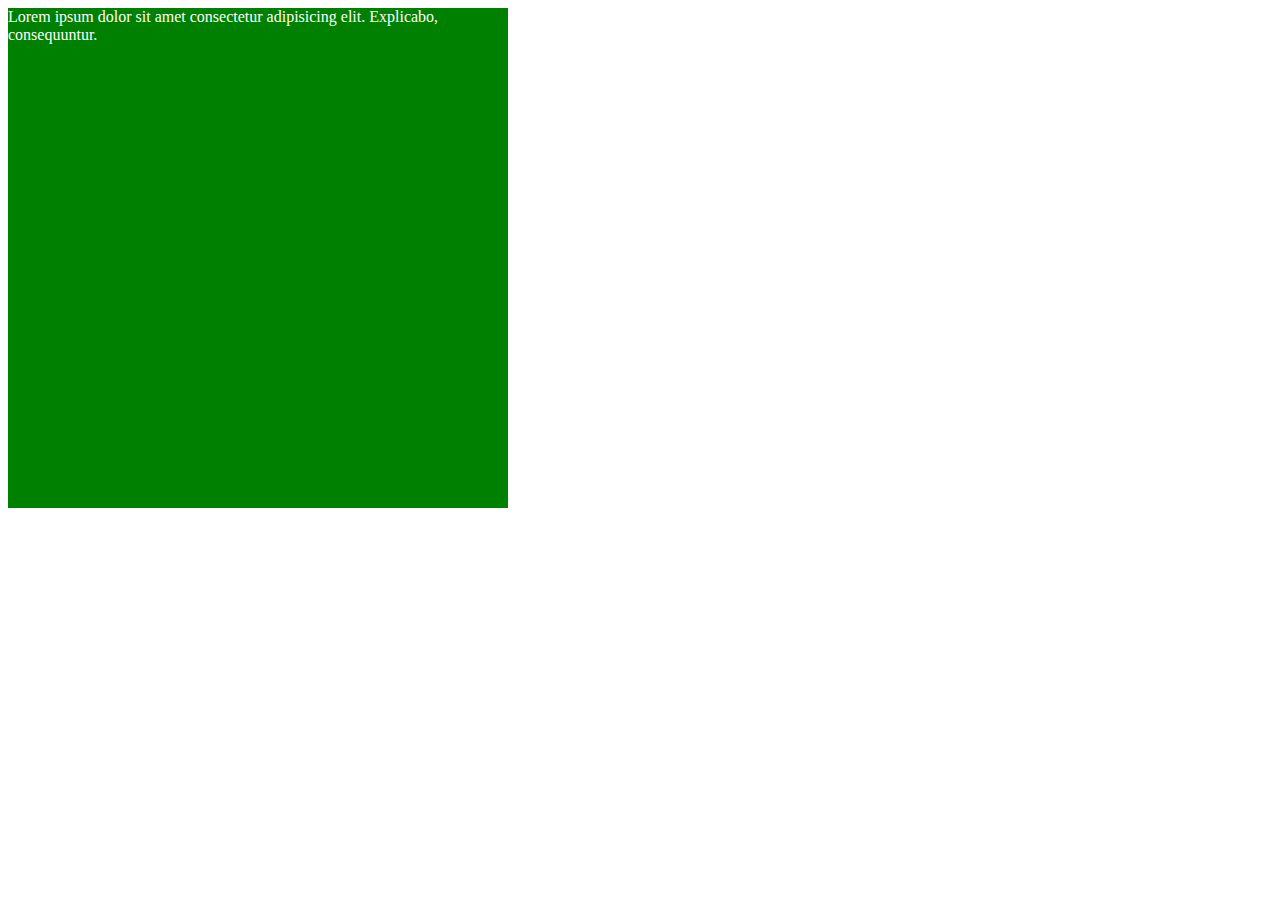
<file: Homework1/index.html>
<!DOCTYPE html>
<html lang="en">
<head>
    <meta charset="UTF-8">
    <meta http-equiv="X-UA-Compatible" content="IE=edge">
    <meta name="viewport" content="width=device-width, initial-scale=1.0">
    <link rel="stylesheet" href="style.css">
    <script src="https://ajax.googleapis.com/ajax/libs/jquery/3.5.1/jquery.min.js"></script>
    <title>Document</title>
</head>
<body>
    <div id="green">Lorem ipsum dolor sit amet consectetur adipisicing elit. Explicabo, consequuntur.</div>
    <script src="my_jquery_functions.js"></script>
</body>
</html>
</file>
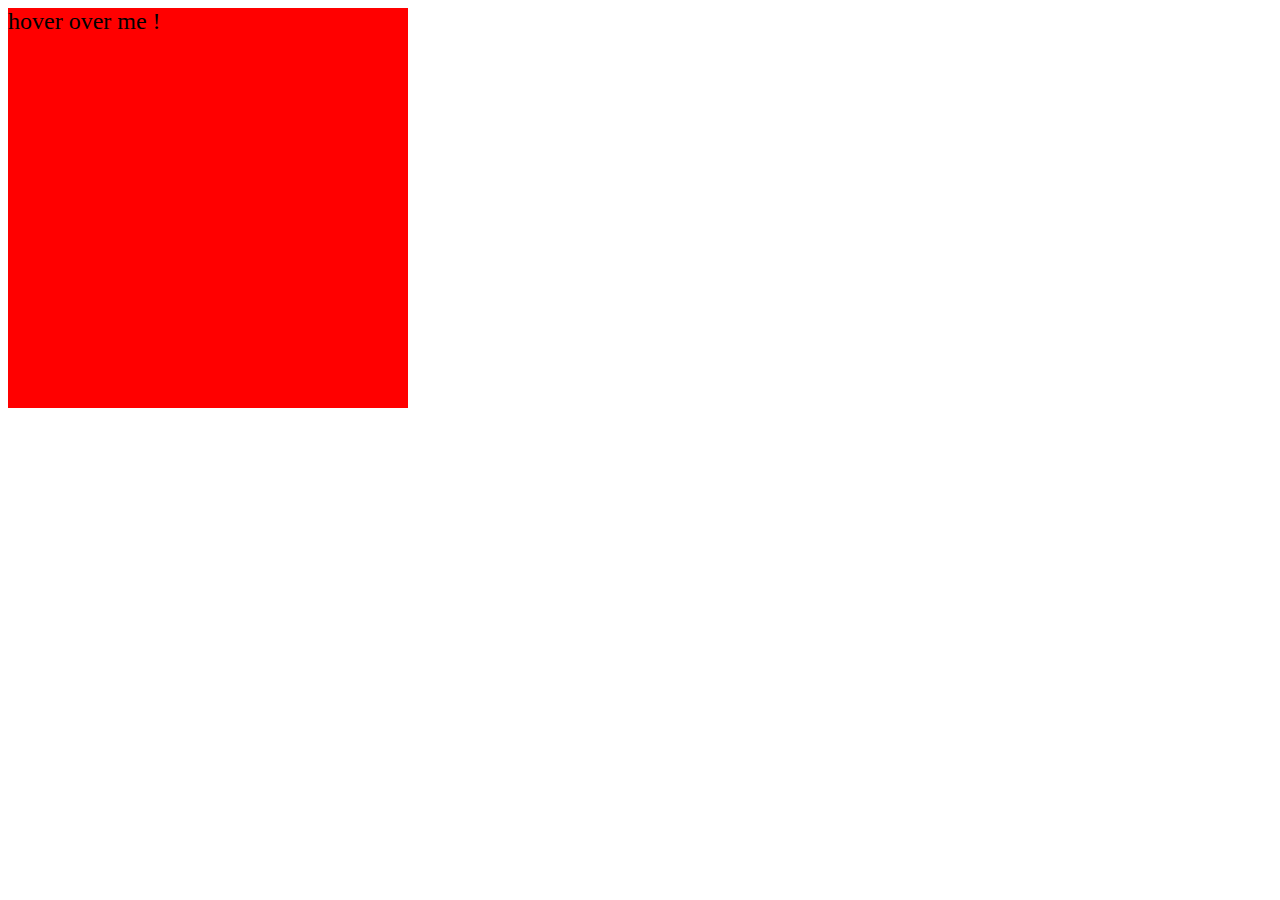
<file: Homework2/index.html>
<!DOCTYPE html>
<html lang="en">
<head>
    <meta charset="UTF-8">
    <meta http-equiv="X-UA-Compatible" content="IE=edge">
    <meta name="viewport" content="width=device-width, initial-scale=1.0">
    <link rel="stylesheet" href="style.css">
    <script src="https://ajax.googleapis.com/ajax/libs/jquery/3.5.1/jquery.min.js"></script>
    <title>Document</title>
</head>
<body>
    <div id="box">hover over me !</div>
    <script src="my_jquery_functions.js"></script>
</body>
</html>
</file>
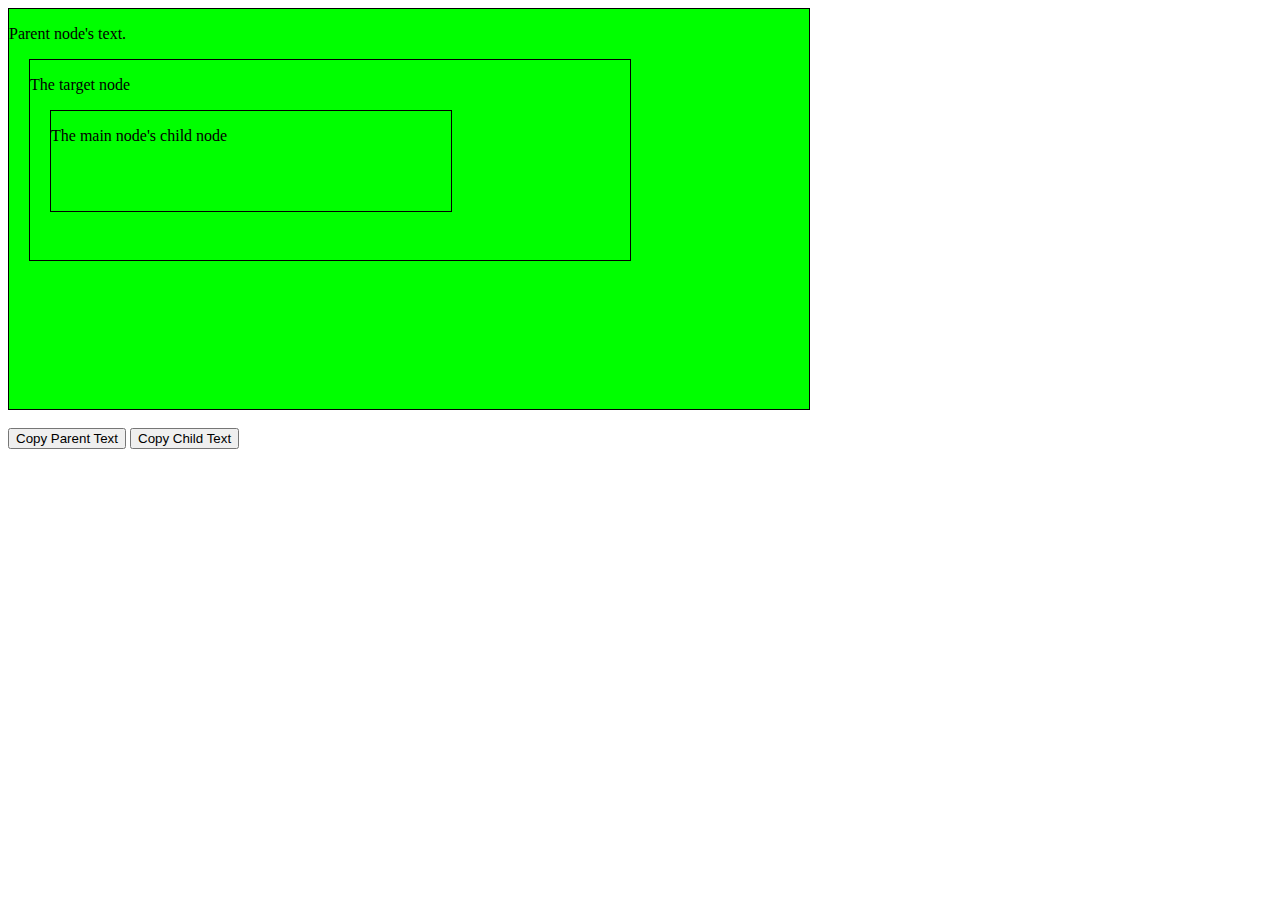
<file: Homework3/index.html>
<!DOCTYPE html>
<html lang="en">
<head>
    <meta charset="UTF-8">
    <meta http-equiv="X-UA-Compatible" content="IE=edge">
    <meta name="viewport" content="width=device-width, initial-scale=1.0">
    <link rel="stylesheet" href="style.css">
    <script src="https://ajax.googleapis.com/ajax/libs/jquery/3.5.1/jquery.min.js"></script>
    <title>Document</title>
</head>
<body>
    <div class="parent"><p id="parentText">Parent node's text.</p>
        <div class="target"><p id="targetText">The target node</p>
            <div class="child"><p id="childText">The main node's child node</p></div>
        </div>
    </div>
    <br>
    <button id="copyParentText">Copy Parent Text</button>
    <button id="copyChildText">Copy Child Text</button>
    <script src="my_jquery_functions.js"></script>
</body>
</html>
</file>
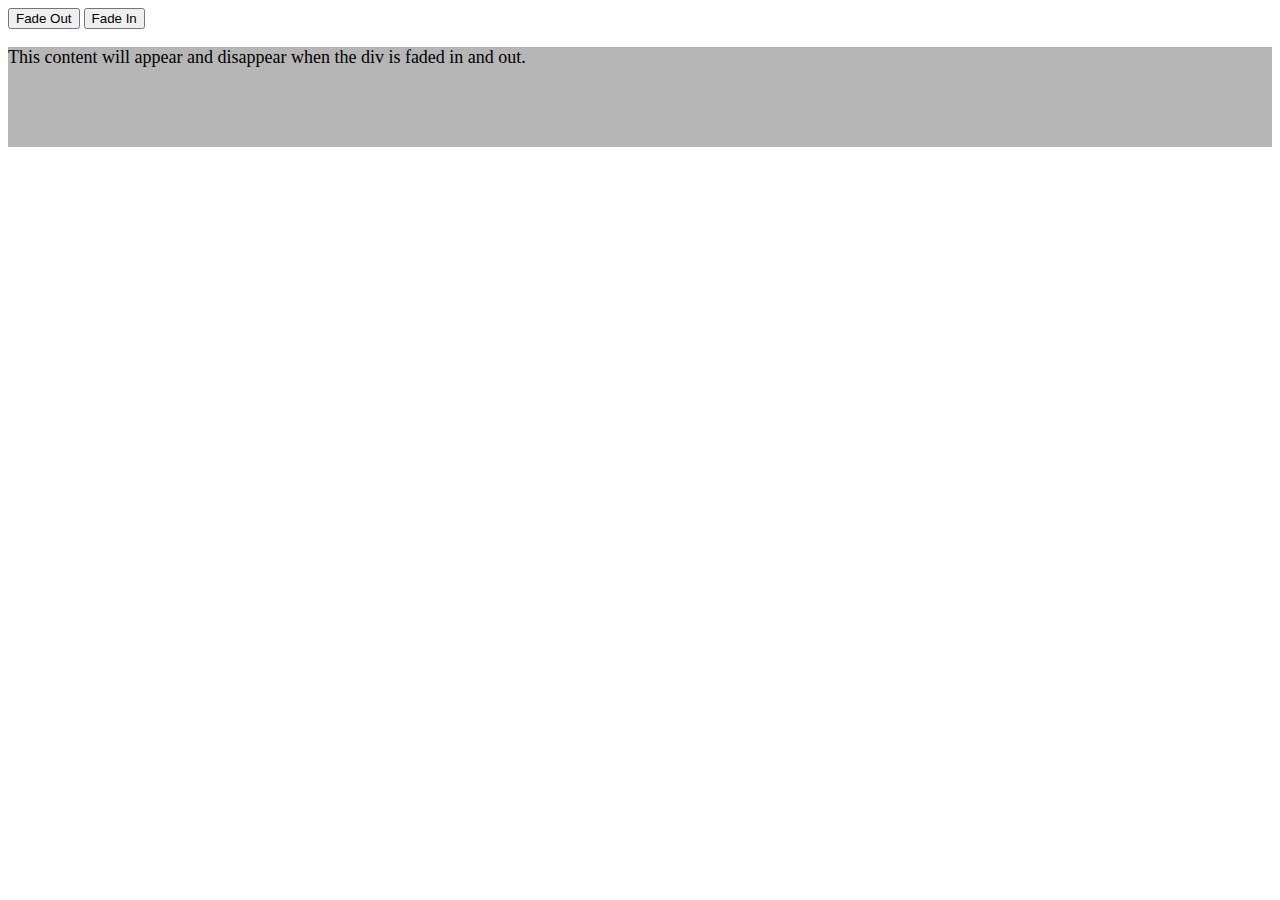
<file: Homework4/index.html>
<!DOCTYPE html>
<html lang="en">

<head>
    <meta charset="UTF-8">
    <meta http-equiv="X-UA-Compatible" content="IE=edge">
    <meta name="viewport" content="width=device-width, initial-scale=1.0">
    <script src="https://ajax.googleapis.com/ajax/libs/jquery/3.5.1/jquery.min.js"></script>
    <title>Document</title>
</head>

<body>
    <button id="fadeOut">Fade Out</button>
    <button id="fadeIn">Fade In</button>
    <p id="text" style="background-color: rgba(128, 128, 128, 0.575);height: 100px;font-size:large;">This content will appear and
        disappear when the div is faded in and out.</p>
    <script src="my_jquery_functions.js"></script>
</body>

</html>
</file>
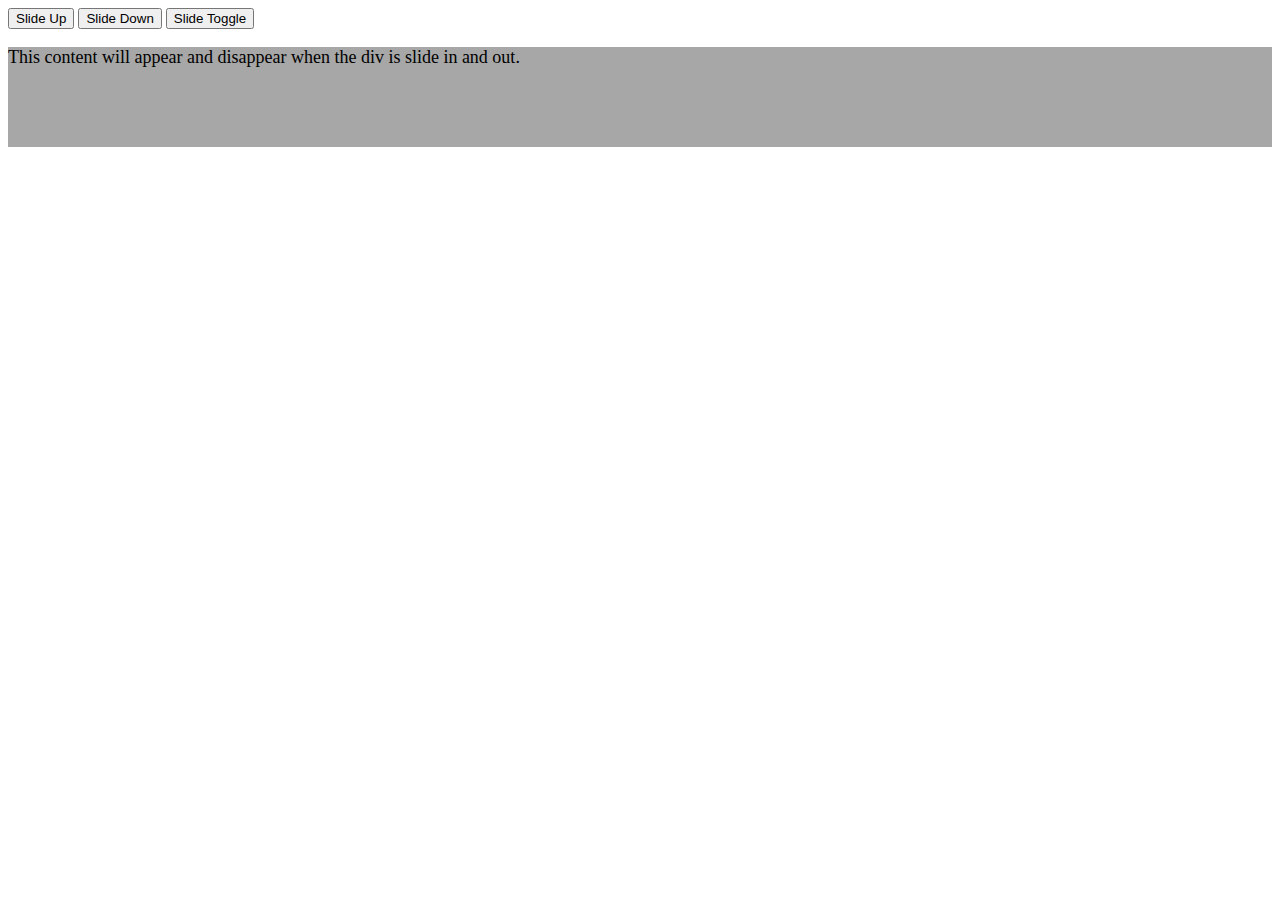
<file: Homework5/index.html>
<!DOCTYPE html>
<html lang="en">

<head>
    <meta charset="UTF-8" />
    <meta http-equiv="X-UA-Compatible" content="IE=edge" />
    <meta name="viewport" content="width=device-width, initial-scale=1.0" />
    <script src="https://ajax.googleapis.com/ajax/libs/jquery/3.5.1/jquery.min.js"></script>
    <title>Document</title>
</head>

<body>
    <button id="slideUp">Slide Up</button>
    <button id="slideDown">Slide Down</button>
    <button id="slideToggle">Slide Toggle</button>
    <p id="text" style="background-color: rgba(128, 128, 128, 0.692);font-size: large;height: 100px;">
        This content will appear and disappear when the div is slide in and out.
    </p>
    <script src="my_jquery_functions.js"></script>
</body>

</html>
</file>
<file: Homework1/style.css>
#green{
    background-color: green;
    color: white;
    height: 500px;
    width: 500px;
}
</file>
<file: Homework2/style.css>
#box{
    background-color: red;
    height: 400px;
    width: 400px;
    font-size: x-large;
}
</file>
<file: Homework3/style.css>
div{
    background-color: #00ff00;
}

.parent{
    display: flex;
    flex-direction: column;
    justify-content: flex-start;
    width: 800px;
    height: 400px;
    border: 1px solid black;
}

.target{
    width: 600px;
    height: 200px;
    border: 1px solid black;
    margin-left: 20px;
}

.child{
    width: 400px;
    height: 100px;
    border: 1px solid black;
    margin-left: 20px;
}
</file>
